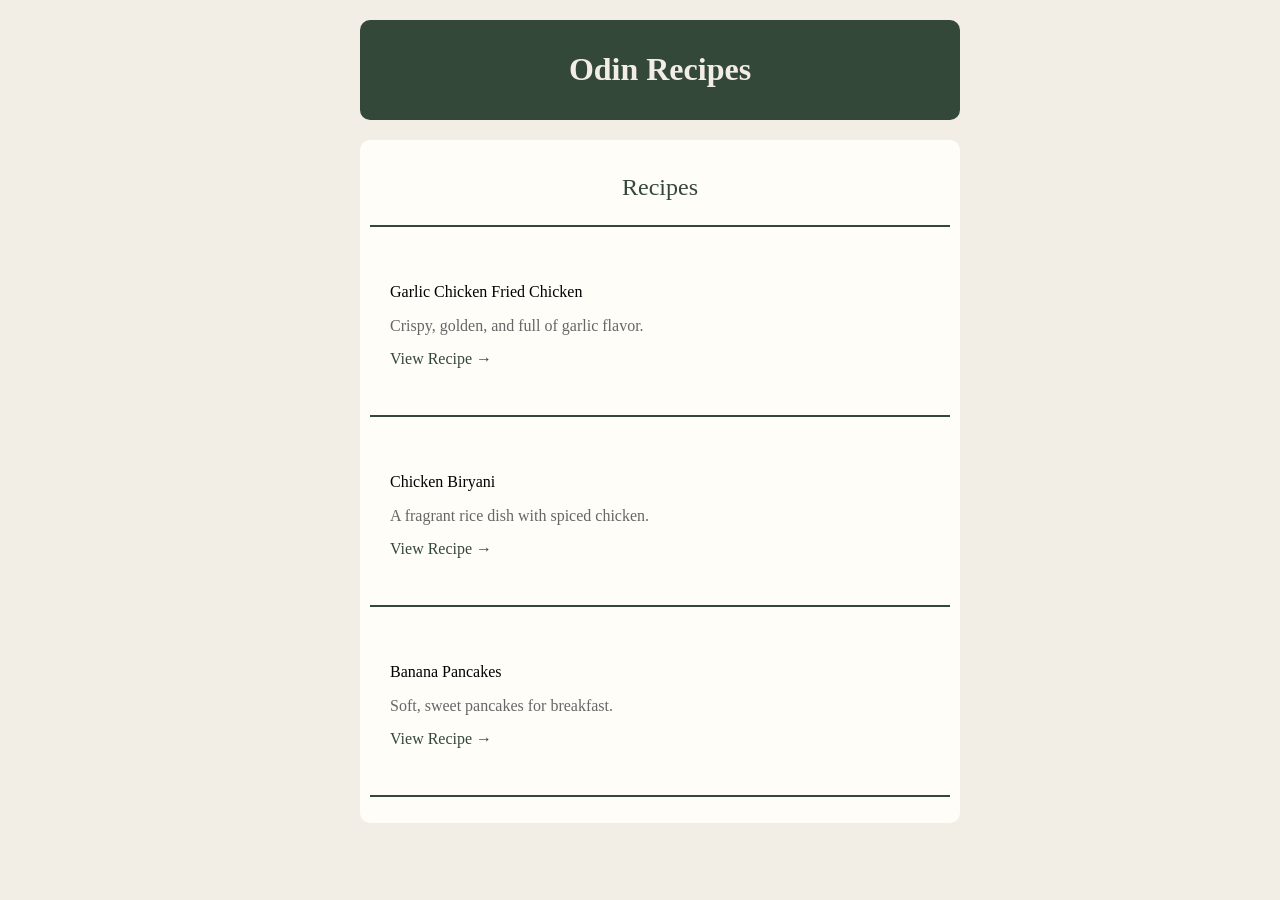
<file: index.html>
<!DOCTYPE html>
<html lang="en">
<head>
    <meta charset="UTF-8">
    <meta name="viewport" content="width=device-width, initial-scale=1.0">
    <link rel="stylesheet" href="styles.css">
    <title>Recipes</title>
</head>
<body>
    <div class="title">
        <h1>Odin Recipes</h1>
    </div>
    <div class="links">
        <p class="recipes">Recipes</p>
        <ul>
            <li class="item">
                <p>Garlic Chicken Fried Chicken</p>
                <p class="recipe-description">Crispy, golden, and full of garlic flavor.</p>
                <a href="recipes/garlic-chicken-fried.html">View Recipe →</a>
            </li>
            <li class="item">
                <p>Chicken Biryani</p>
                <p class="recipe-description">A fragrant rice dish with spiced chicken.</p>
                <a href="recipes/chicken-biryani.html">View Recipe →</a>
            </li>
            <li class="item">
                <p>Banana Pancakes</p>
                <p class="recipe-description">Soft, sweet pancakes for breakfast.</p>
                <a href="recipes/banana-pancakes.html">View Recipe →</a>
            </li>
        </ul>
    </div>
</body>
</html>
</file>
<file: styles.css>
* {
    box-sizing: border-box;
}

body {
    width: 600px;
    margin: 0 auto;
    background-color: #F3EEE5;
    font-family: Georgia, 'Times New Roman', Times, serif;
}

.title {
    background-color: #34483a;
    color: #F3EEE5;
    margin: 20px;
    padding: 10px;
    border-radius: 10px;
    width: 600px;
    text-align: center;
}

.links {
    width: 600px;
    background-color: #fffdf8;
    border-radius: 10px;
    margin: 20px;
    padding: 10px;
}

.links .recipes {
    font-size: x-large;
    color: #34483a;
    text-align: center;
}

ul {
    padding-left: 0;
    list-style: none;
}

li {
    border-bottom: 2px solid #34483a;
    padding: 8px 0;
}

li:first-child {
    border-top: 2px solid #34483a;
}

.item {
    padding: 40px 20px;
}

.recipe-description {
    font-size: 16px;
    color: #666;
    margin: 8px 0;
}

.item a {
    font-size: 16px;
    color: #34483a;
    text-decoration: none;
    line-height: 2;
}

.item a:hover {
    color: #B56B45;
}

.home-link {
    margin: 10px 0px 20px;
    background-color: #fffdf8;
    padding: 12px 15px;
    text-decoration: none;
    width: fit-content;
    border-radius: 10px;
}

.recipe-title {
    background-color: #34483a;
    color: #F3EEE5;
    margin: 0 auto;
    padding: 10px;
    border-radius: 10px;
    width: 100%;
    text-align: center;
}

.recipe-content {
    background-color: #fffdf8;
    width: 900px;
    margin: 30px 0 50px;
    position: relative;
    left: 50%;
    transform: translate(-50%);
    border-radius: 20px;
    padding: 30px;
    color: #2c562c;
}

.recipe-content img {
    display: block;
    width: 600px;
    height: auto;
    object-fit: cover;
    margin: 0px auto 30px;
    border-radius: 8px;
    border: 5px solid #9BAF9B;
    padding: 2px;
}

.recipe-content h2 {
    color: #304638;
    font-size: 30px;
    margin-top: 32px;
    margin-bottom: 18px;
    border-bottom: 2px solid #D6D0C3;
    padding-bottom: 8px;
}

.recipe-content p {
    line-height: 1.6;
    margin-bottom: 20px;
}

.recipe-content ul {
    list-style-type: none;
    padding: 0;
}

.recipe-content ul li {
    padding: 20px 0;
    border-bottom: 1px solid #9BAF9B;
}

.recipe-content ul li:first-child {
    border-top: none;
}

.recipe-content ol {
    padding-left: 5px;
}

.recipe-content ol li {
    padding: 20px 0;
    line-height: 1.6;
    border-bottom: 1px solid #9BAF9B;
}

.recipe-content ol li:first-child {
    border-top: none;
}

.recipe-content ol li::marker {
    color: #304638;
    font-weight: bold;
    font-size: 19px;
}
</file>
